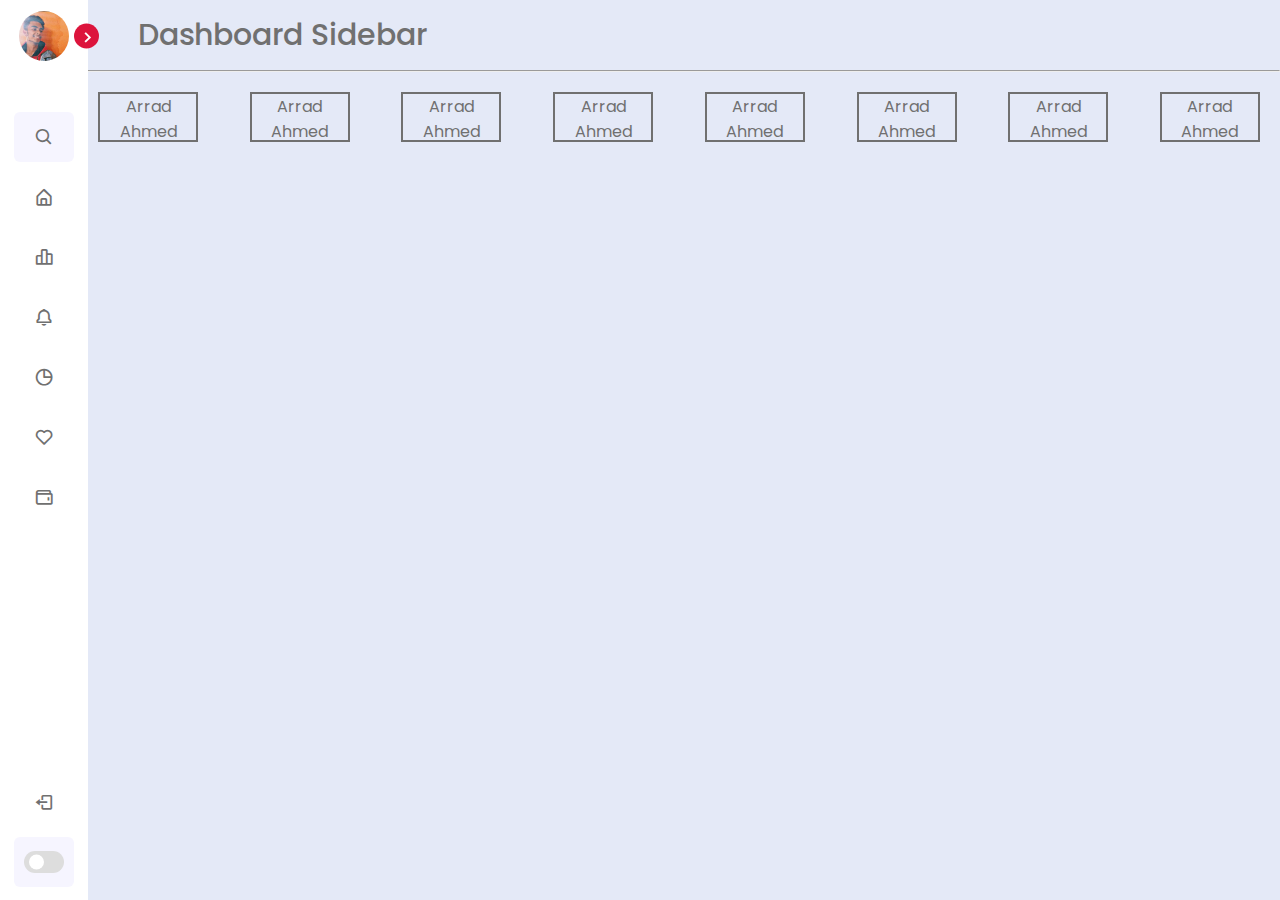
<file: Basic/index.html>
<!DOCTYPE html>
<html lang="en" >
<head>
  <meta charset="UTF-8">
  <title>Sidebar Menu</title>
  <link rel='stylesheet' href='https://unpkg.com/boxicons@2.1.1/css/boxicons.min.css'>
<link rel='stylesheet' href='https://fonts.googleapis.com/css2?family=Poppins:wght@300;400;500;600;700&amp;display=swap'><link rel="stylesheet" href="index.css">

</head>
<body>
<!-- partial:index.partial.html -->
<nav class="sidebar close">
  <header>
    <div class="image-text">
      <span class="image">
        <img src="arrad.png" alt="image">
      </span>

      <div class="text logo-text">
        <span class="name">Arrad Ahmed </span>
        <span class="profession">Web Developer</span>
      </div>
    </div>

    <i class='bx bx-chevron-right toggle'></i>
  </header>

  <div class="menu-bar">
    <div class="menu">

      <li class="search-box">
        <i class='bx bx-search icon'></i>
        <input type="text" placeholder="Search...">
      </li>

      <ul class="menu-links">
        <li class="nav-link">
          <a href="#">
            <i class='bx bx-home-alt icon'></i>
            <span class="text nav-text">Dashboard</span>
          </a>
        </li>

        <li class="nav-link">
          <a href="#">
            <i class='bx bx-bar-chart-alt-2 icon'></i>
            <span class="text nav-text">Revenue</span>
          </a>
        </li>

        <li class="nav-link">
          <a href="#">
            <i class='bx bx-bell icon'></i>
            <span class="text nav-text">Notifications</span>
          </a>
        </li>

        <li class="nav-link">
          <a href="#">
            <i class='bx bx-pie-chart-alt icon'></i>
            <span class="text nav-text">Analytics</span>
          </a>
        </li>

        <li class="nav-link">
          <a href="#">
            <i class='bx bx-heart icon'></i>
            <span class="text nav-text">Likes</span>
          </a>
        </li>

        <li class="nav-link">
          <a href="#">
            <i class='bx bx-wallet icon'></i>
            <span class="text nav-text">Wallets</span>
          </a>
        </li>

      </ul>
    </div>

    <div class="bottom-content">
      <li class="">
        <a href="#">
          <i class='bx bx-log-out icon'></i>
          <span class="text nav-text">Logout</span>
        </a>
      </li>

      <li class="mode">
        <div class="sun-moon">
          <i class='bx bx-moon icon moon'></i>
          <i class='bx bx-sun icon sun'></i>
        </div>
        <span class="mode-text text">Dark mode</span>

        <div class="toggle-switch">
          <span class="switch"></span>
        </div>
      </li>

    </div>
  </div>

</nav>

<section class="home">
  <header>
    <div class="text">Dashboard Sidebar</div>
    <hr>
  </header>
  <main class ="mainpage">
    <div class ="maindiv"> Arrad Ahmed </div>
    <div class ="maindiv"> Arrad Ahmed </div>
    <div class ="maindiv"> Arrad Ahmed </div>
    <div class ="maindiv"> Arrad Ahmed </div>
    <div class ="maindiv"> Arrad Ahmed </div>
    <div class ="maindiv"> Arrad Ahmed </div>
    <div class ="maindiv"> Arrad Ahmed </div>
    <div class ="maindiv"> Arrad Ahmed </div>
  </main>
</section>


<!-- partial -->
  <script  src="index.js"></script>

</body>
</html>
</file>
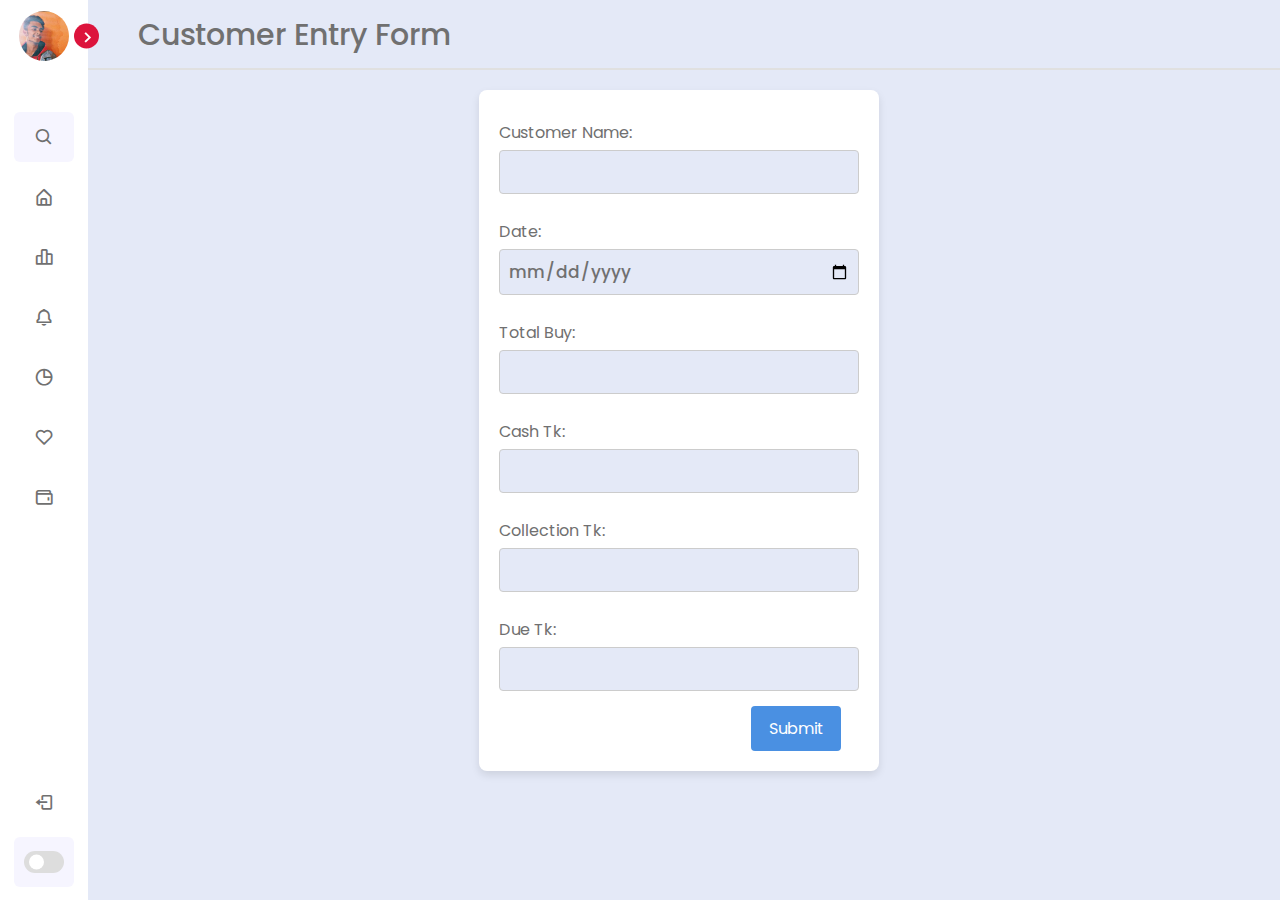
<file: Customer Entry/index.html>
<!DOCTYPE html>
<html lang="en">
<head>
    <title>Customer Entry</title>
    <link rel="stylesheet" href="../Product Entry/index.css">
    <link rel="stylesheet" href="../Basic/index.css">
    <link rel='stylesheet' href='https://unpkg.com/boxicons@2.1.1/css/boxicons.min.css'>
    <link rel='stylesheet' href='https://fonts.googleapis.com/css2?family=Poppins:wght@300;400;500;600;700&amp;display=swap'>

</head>
<body>
    <!-- partial:index.partial.html -->
    <nav class="sidebar close">
      <header>
        <div class="image-text">
          <span class="image">
            <img src="../Basic/arrad.png" alt="image">
          </span>
    
          <div class="text logo-text">
            <span class="name">Arrad Ahmed </span>
            <span class="profession">Web Developer</span>
          </div>
        </div>
    
        <i class='bx bx-chevron-right toggle'></i>
      </header>
    
      <div class="menu-bar">
        <div class="menu">
    
          <li class="search-box">
            <i class='bx bx-search icon'></i>
            <input type="text" placeholder="Search...">
          </li>
    
          <ul class="menu-links">
            <li class="nav-link">
              <a href="../Dashboard/index.html">
                <i class='bx bx-home-alt icon'></i>
                <span class="text nav-text">Dashboard</span>
              </a>
            </li>
    
            <li class="nav-link">
              <a href="#">
                <i class='bx bx-bar-chart-alt-2 icon'></i>
                <span class="text nav-text">Revenue</span>
              </a>
            </li>
    
            <li class="nav-link">
              <a href="#">
                <i class='bx bx-bell icon'></i>
                <span class="text nav-text">Notifications</span>
              </a>
            </li>
    
            <li class="nav-link">
              <a href="#">
                <i class='bx bx-pie-chart-alt icon'></i>
                <span class="text nav-text">Analytics</span>
              </a>
            </li>
    
            <li class="nav-link">
              <a href="#">
                <i class='bx bx-heart icon'></i>
                <span class="text nav-text">Likes</span>
              </a>
            </li>
    
            <li class="nav-link">
              <a href="#">
                <i class='bx bx-wallet icon'></i>
                <span class="text nav-text">Wallets</span>
              </a>
            </li>
    
          </ul>
        </div>
    
        <div class="bottom-content">
          <li class="">
            <a href="#">
              <i class='bx bx-log-out icon'></i>
              <span class="text nav-text">Logout</span>
            </a>
          </li>
    
          <li class="mode">
            <div class="sun-moon">
              <i class='bx bx-moon icon moon'></i>
              <i class='bx bx-sun icon sun'></i>
            </div>
            <span class="mode-text text">Dark mode</span>
    
            <div class="toggle-switch">
              <span class="switch"></span>
            </div>
          </li>
    
        </div>
      </div>
    
    </nav>
    
    <section class="home">
      <header>
          <div id="hr" class="text">Customer Entry Form</div>
      </header>
      <main>
          <div class="form-container">
              <form id="customerForm" onsubmit="saveData(event)">
                  <label for="customerName">Customer Name:</label>
                  <input type="text" id="customerName" required>
  
                  <label for="date">Date:</label>
                  <input type="date" id="date" required>
  
                  <label for="totalBuy">Total Buy:</label>
                  <input type="number" id="totalBuy" required>
  
                  <label for="cashTk">Cash Tk:</label>
                  <input type="number" id="cashTk" required>
  
                  <label for="collectionTk">Collection Tk:</label>
                  <input type="number" id="collectionTk" required>
  
                  <label for="dueTk">Due Tk:</label>
                  <input type="number" id="dueTk" required>
  
                  <button type="submit" class="submit-btn">Submit</button>
              </form>
          </div>
      </main>
  </section>

    
    
    <!-- partial -->
      <script src="../Basic/index.js"></script>
      <script src="index.js"></script>
      <script src="../Customer Name/index.js"></script>
    
    </body>
</html>
</file>
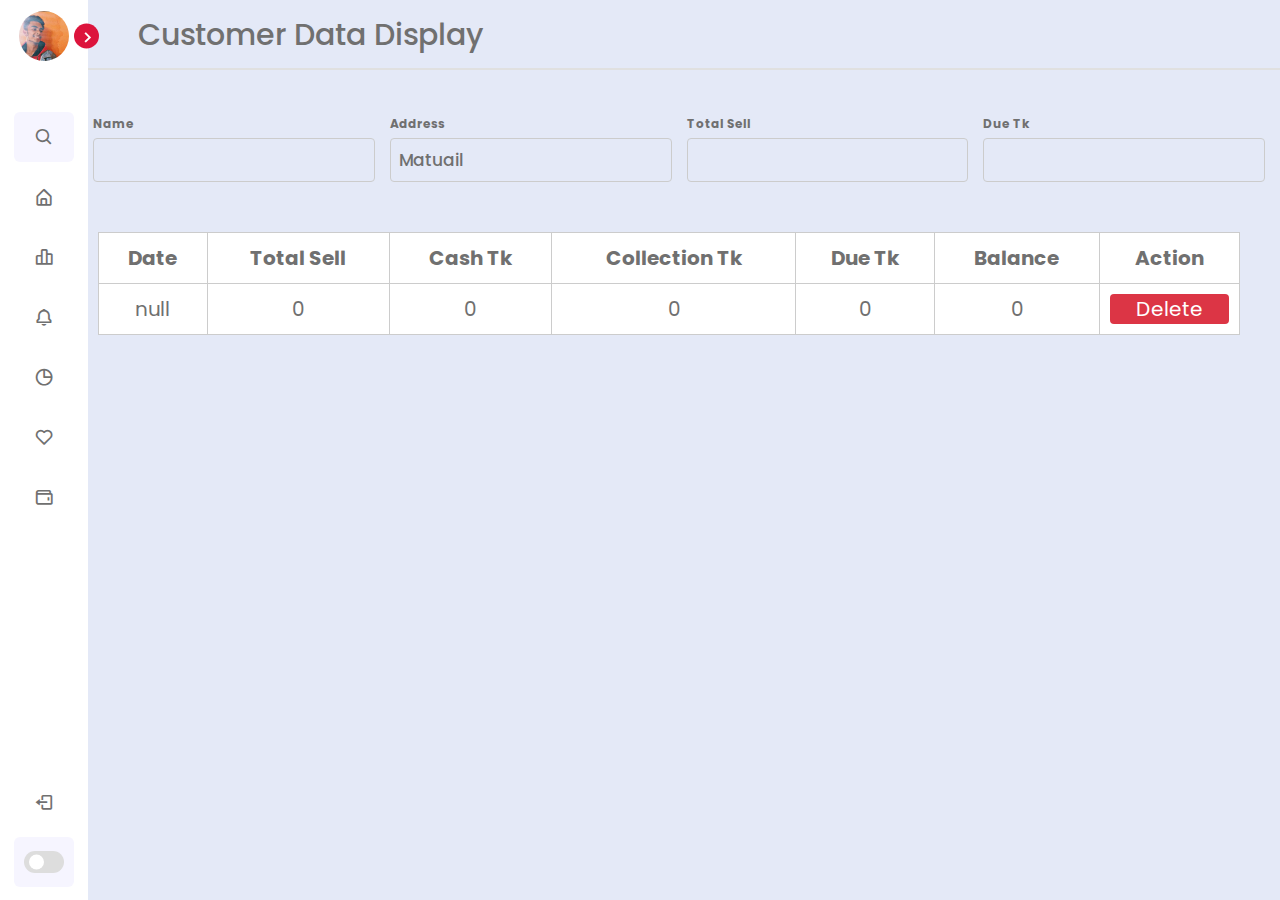
<file: Customer Name/index.html>
<!DOCTYPE html>
<html lang="en" >
<head>
  <meta charset="UTF-8">
  <title>Sidebar Menu</title>
  <link rel='stylesheet' href='https://unpkg.com/boxicons@2.1.1/css/boxicons.min.css'>
<link rel='stylesheet' href='https://fonts.googleapis.com/css2?family=Poppins:wght@300;400;500;600;700&amp;display=swap'>
<link rel="stylesheet" href="../Basic/index.css">
<link rel="stylesheet" href="index.css">
<link rel="stylesheet" href="../Product Entry/index.css">
</head>
<body>
<!-- partial:index.partial.html -->
<nav class="sidebar close">
  <header>
    <div class="image-text">
      <span class="image">
        <img src="../Basic/arrad.png" alt="image">
      </span>

      <div class="text logo-text">
        <span class="name">Arrad Ahmed </span>
        <span class="profession">Web Developer</span>
      </div>
    </div>

    <i class='bx bx-chevron-right toggle'></i>
  </header>

  <div class="menu-bar">
    <div class="menu">

      <li class="search-box">
        <i class='bx bx-search icon'></i>
        <input type="text" placeholder="Search...">
      </li>

      <ul class="menu-links">
        <li class="nav-link">
          <a href="../Dashboard/index.html">
            <i class='bx bx-home-alt icon'></i>
            <span class="text nav-text">Dashboard</span>
          </a>
        </li>

        <li class="nav-link">
          <a href="#">
            <i class='bx bx-bar-chart-alt-2 icon'></i>
            <span class="text nav-text">Revenue</span>
          </a>
        </li>

        <li class="nav-link">
          <a href="#">
            <i class='bx bx-bell icon'></i>
            <span class="text nav-text">Notifications</span>
          </a>
        </li>

        <li class="nav-link">
          <a href="#">
            <i class='bx bx-pie-chart-alt icon'></i>
            <span class="text nav-text">Analytics</span>
          </a>
        </li>

        <li class="nav-link">
          <a href="#">
            <i class='bx bx-heart icon'></i>
            <span class="text nav-text">Likes</span>
          </a>
        </li>

        <li class="nav-link">
          <a href="#">
            <i class='bx bx-wallet icon'></i>
            <span class="text nav-text">Wallets</span>
          </a>
        </li>

      </ul>
    </div>

    <div class="bottom-content">
      <li class="">
        <a href="#">
          <i class='bx bx-log-out icon'></i>
          <span class="text nav-text">Logout</span>
        </a>
      </li>

      <li class="mode">
        <div class="sun-moon">
          <i class='bx bx-moon icon moon'></i>
          <i class='bx bx-sun icon sun'></i>
        </div>
        <span class="mode-text text">Dark mode</span>

        <div class="toggle-switch">
          <span class="switch"></span>
        </div>
      </li>

    </div>
  </div>

</nav>

<section class="home">
  <header>
      <div id="hr" class="text">Customer Data Display</div>
  </header>
  <div class="header">
      <div class="input-group">
          <label for="name">Name</label>
          <input type="text" id="name">
      </div>
      <div class="input-group">
          <label for="address">Address</label>
          <input type="text" id="address" value="Matuail"> <!-- Default value -->
      </div>
      <div class="input-group">
          <label for="total-sell">Total Sell</label>
          <input type="number" id="total-sell">
      </div>
      <div class="input-group">
          <label for="due-tk">Due Tk</label>
          <input type="number" id="due-tk">
      </div>
  </div>

  <table id="customerTable">
      <thead>
          <tr>
              <th>Date</th>
              <th>Total Sell</th>
              <th>Cash Tk</th>
              <th>Collection Tk</th>
              <th>Due Tk</th>
              <th>Balance</th>
              <th>Action</th>
          </tr>
      </thead>
      <tbody></tbody>
  </table>
</section>


<!-- partial -->
  <script  src="../Basic/index.js"></script>
  <script src="index.js"></script>
  <script src ="../Customer Entry/index.js"></script>
  <!-- <script src="../Customer Entry/index.js"></script> -->

</body>
</html>
</file>
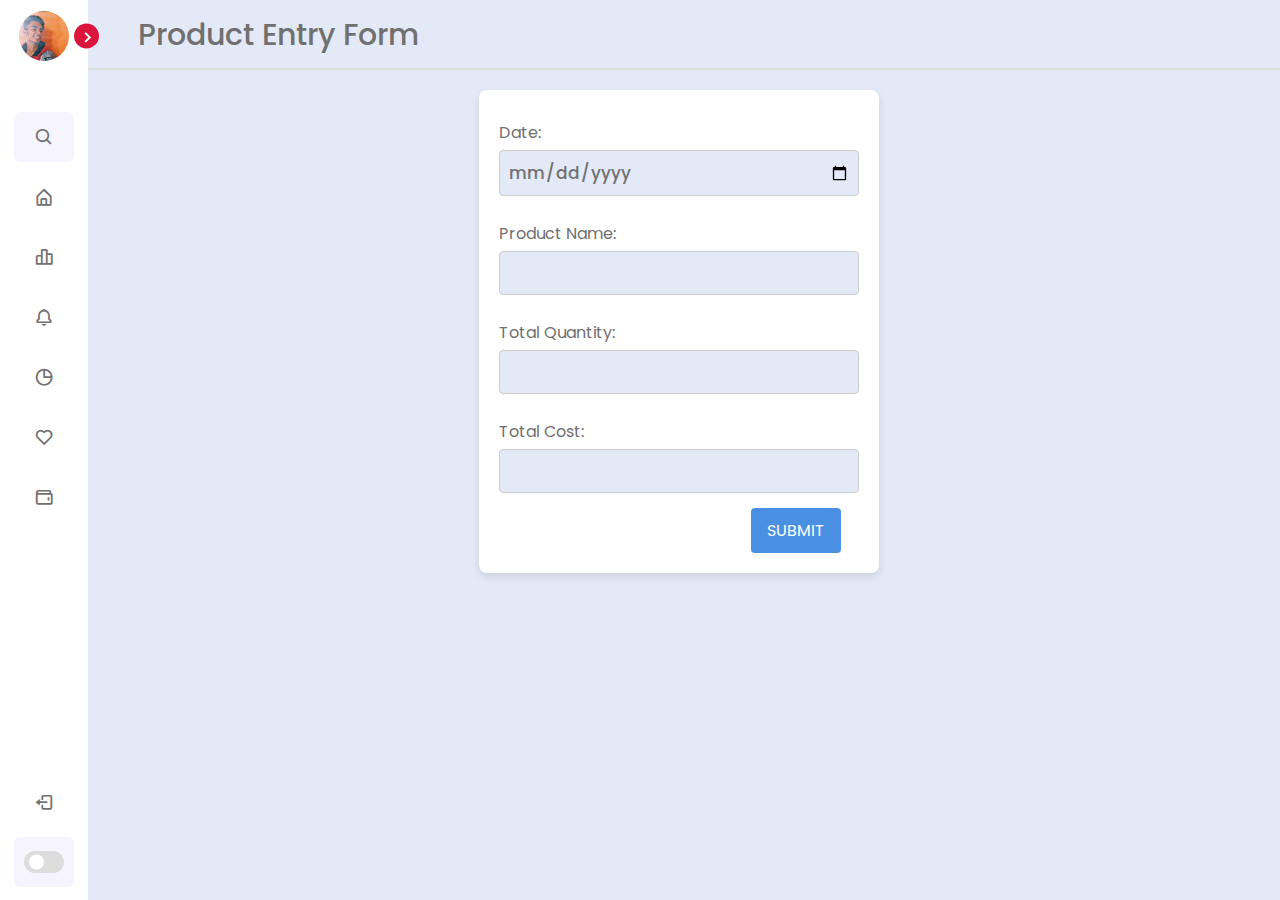
<file: Product Entry/index.html>
<!DOCTYPE html>
<html lang="en">
<head>
    <title>Product Entry</title>
    <link rel="stylesheet" href="index.css">
    <link rel="stylesheet" href="../Basic/index.css">
    <link rel='stylesheet' href='https://unpkg.com/boxicons@2.1.1/css/boxicons.min.css'>
    <link rel='stylesheet' href='https://fonts.googleapis.com/css2?family=Poppins:wght@300;400;500;600;700&amp;display=swap'>
</head>
<body>
    <!-- partial:index.partial.html -->
    <nav class="sidebar close">
      <header>
        <div class="image-text">
          <span class="image">
            <img src="../Basic/arrad.png" alt="image">
          </span>
    
          <div class="text logo-text">
            <span class="name">Arrad Ahmed </span>
            <span class="profession">Web Developer</span>
          </div>
        </div>
    
        <i class='bx bx-chevron-right toggle'></i>
      </header>
    
      <div class="menu-bar">
        <div class="menu">
    
          <li class="search-box">
            <i class='bx bx-search icon'></i>
            <input type="text" placeholder="Search...">
          </li>
    
          <ul class="menu-links">
            <li class="nav-link">
              <a href="../Dashboard/index.html">
                <i class='bx bx-home-alt icon'></i>
                <span class="text nav-text">Dashboard</span>
              </a>
            </li>
    
            <li class="nav-link">
              <a href="#">
                <i class='bx bx-bar-chart-alt-2 icon'></i>
                <span class="text nav-text">Revenue</span>
              </a>
            </li>
    
            <li class="nav-link">
              <a href="#">
                <i class='bx bx-bell icon'></i>
                <span class="text nav-text">Notifications</span>
              </a>
            </li>
    
            <li class="nav-link">
              <a href="#">
                <i class='bx bx-pie-chart-alt icon'></i>
                <span class="text nav-text">Analytics</span>
              </a>
            </li>
    
            <li class="nav-link">
              <a href="#">
                <i class='bx bx-heart icon'></i>
                <span class="text nav-text">Likes</span>
              </a>
            </li>
    
            <li class="nav-link">
              <a href="#">
                <i class='bx bx-wallet icon'></i>
                <span class="text nav-text">Wallets</span>
              </a>
            </li>
    
          </ul>
        </div>
    
        <div class="bottom-content">
          <li class="">
            <a href="#">
              <i class='bx bx-log-out icon'></i>
              <span class="text nav-text">Logout</span>
            </a>
          </li>
    
          <li class="mode">
            <div class="sun-moon">
              <i class='bx bx-moon icon moon'></i>
              <i class='bx bx-sun icon sun'></i>
            </div>
            <span class="mode-text text">Dark mode</span>
    
            <div class="toggle-switch">
              <span class="switch"></span>
            </div>
          </li>
    
        </div>
      </div>
    
    </nav>
    
    <section class="home">
      <header>
        <div id="hr" class="text">Product Entry Form</div>
      </header>

      <main>
        <div class="form-container">
            <form id="productForm">
                <label for="date">Date:</label>
                <input type="date" id="date" name="date" required>

                <label for="name">Product Name:</label>
                <input type="texts" id="name" name="name" required>

                <label for="quantity">Total Quantity:</label>
                <input type="number" id="quantity" name="quantity" required>

                <label for="cost">Total Cost:</label>
                <input type="number" id="cost" name="cost">

                <button type="submit" class="submit-btn">SUBMIT</button>
            </form>
        </div>
      </main>

    </section>
    
    
    <!-- partial -->
      <script  src="index.js"></script>
      <script src="../Basic/index.js"></script>
    
    </body>
</html>
</file>
<file: Basic/index.css>
* {
    margin: 0;
    padding: 0;
    box-sizing: border-box;
    font-family: "Poppins", sans-serif;
  }
  
  :root {
    /* ===== Colors ===== */
    --body-color: #e4e9f7;
    --sidebar-color: #fff;
    --primary-color: #dc143c;
    --primary-color-light: #f6f5ff;
    --toggle-color: #ddd;
    --text-color: #707070;

    --maindiv-color: #707070;
    
  
    /* ====== Transition ====== */
    --tran-03: all 0.2s ease;
    --tran-03: all 0.3s ease;
    --tran-04: all 0.3s ease;
    --tran-05: all 0.3s ease;
  }
  
  body {
    min-height: 100vh;
    background-color: var(--body-color);
    transition: var(--tran-05);
  }
  
  ::selection {
    background-color: var(--primary-color);
    color: #fff;
  }
  
  body.dark {
    --body-color: #18191a;
    --sidebar-color: #242526;
    --primary-color: #3a3b3c;
    --primary-color-light: #3a3b3c;
    --toggle-color: #fff;
    --text-color: #ccc;

    --maindiv-color: #ccc;
  }
  
  /* ===== Sidebar ===== */
  .sidebar {
    position: fixed;
    top: 0;
    left: 0;
    height: 100%;
    width: 250px;
    padding: 10px 14px;
    background: var(--sidebar-color);
    transition: var(--tran-05);
    z-index: 100;
  }
  .sidebar.close {
    width: 88px;
  }
  
  /* ===== Reusable code - Here ===== */
  .sidebar li {
    height: 50px;
    list-style: none;
    display: flex;
    align-items: center;
    margin-top: 10px;
  }
  
  .sidebar header .image,
  .sidebar .icon {
    min-width: 60px;
    border-radius: 6px;
  }
  
  .sidebar .icon {
    min-width: 60px;
    border-radius: 6px;
    height: 100%;
    display: flex;
    align-items: center;
    justify-content: center;
    font-size: 20px;
  }
  
  .sidebar .text,
  .sidebar .icon {
    color: var(--text-color);
    transition: var(--tran-03);
  }
  
  .sidebar .text {
    font-size: 17px;
    font-weight: 500;
    white-space: nowrap;
    opacity: 1;
  }
  .sidebar.close .text {
    opacity: 0;
  }
  /* =========================== */
  
  .sidebar header {
    position: relative;
  }
  
  .sidebar header .image-text {
    display: flex;
    align-items: center;
  }
  .sidebar header .logo-text {
    display: flex;
    flex-direction: column;
  }
  header .image-text .name {
    margin-top: 2px;
    font-size: 18px;
    font-weight: 600;
  }
  
  header .image-text .profession {
    font-size: 16px;
    margin-top: -2px;
    display: block;
  }
  
  .sidebar header .image {
    display: flex;
    align-items: center;
    justify-content: center;
  }
  
  .sidebar header .image img {
    width: 50px;
    border-radius: 40px;
  }
  
  .sidebar header .toggle {
    position: absolute;
    top: 50%;
    right: -25px;
    transform: translateY(-50%) rotate(180deg);
    height: 25px;
    width: 25px;
    background-color: var(--primary-color);
    color: var(--sidebar-color);
    border-radius: 50%;
    display: flex;
    align-items: center;
    justify-content: center;
    font-size: 22px;
    cursor: pointer;
    transition: var(--tran-05);
  }
  
  body.dark .sidebar header .toggle {
    color: var(--text-color);
  }
  
  .sidebar.close .toggle {
    transform: translateY(-50%) rotate(0deg);
  }
  
  .sidebar .menu {
    margin-top: 40px;
  }
  
  .sidebar li.search-box {
    border-radius: 6px;
    background-color: var(--primary-color-light);
    cursor: pointer;
    transition: var(--tran-05);
  }
  
  .sidebar li.search-box input {
    height: 100%;
    width: 100%;
    outline: none;
    border: none;
    background-color: var(--primary-color-light);
    color: var(--text-color);
    border-radius: 6px;
    font-size: 17px;
    font-weight: 500;
    transition: var(--tran-05);
  }
  .sidebar li a {
    list-style: none;
    height: 100%;
    background-color: transparent;
    display: flex;
    align-items: center;
    height: 100%;
    width: 100%;
    border-radius: 6px;
    text-decoration: none;
    transition: var(--tran-03);
  }
  
  .sidebar li a:hover {
    background-color: var(--primary-color);
  }
  .sidebar li a:hover .icon,
  .sidebar li a:hover .text {
    color: var(--sidebar-color);
  }
  body.dark .sidebar li a:hover .icon,
  body.dark .sidebar li a:hover .text {
    color: var(--text-color);
  }
  
  .sidebar .menu-bar {
    height: calc(100% - 55px);
    display: flex;
    flex-direction: column;
    justify-content: space-between;
    overflow-y: scroll;
  }
  .menu-bar::-webkit-scrollbar {
    display: none;
  }
  .sidebar .menu-bar .mode {
    border-radius: 6px;
    background-color: var(--primary-color-light);
    position: relative;
    transition: var(--tran-05);
  }
  
  .menu-bar .mode .sun-moon {
    height: 50px;
    width: 60px;
  }
  
  .mode .sun-moon i {
    position: absolute;
  }
  .mode .sun-moon i.sun {
    opacity: 0;
  }
  body.dark .mode .sun-moon i.sun {
    opacity: 1;
  }
  body.dark .mode .sun-moon i.moon {
    opacity: 0;
  }
  
  .menu-bar .bottom-content .toggle-switch {
    position: absolute;
    right: 0;
    height: 100%;
    min-width: 60px;
    display: flex;
    align-items: center;
    justify-content: center;
    border-radius: 6px;
    cursor: pointer;
  }
  .toggle-switch .switch {
    position: relative;
    height: 22px;
    width: 40px;
    border-radius: 25px;
    background-color: var(--toggle-color);
    transition: var(--tran-05);
  }
  
  .switch::before {
    content: "";
    position: absolute;
    height: 15px;
    width: 15px;
    border-radius: 50%;
    top: 50%;
    left: 5px;
    transform: translateY(-50%);
    background-color: var(--sidebar-color);
    transition: var(--tran-04);
  }
  
  body.dark .switch::before {
    left: 20px;
  }
  
  .home {
    position: absolute;
    top: 0;
    top: 0;
    left: 250px;
    height: 100vh;
    width: calc(100% - 250px);
    background-color: var(--body-color);
    transition: var(--tran-05);
  }
  .home .text {
    font-size: 30px;
    font-weight: 500;
    color: var(--text-color);
    padding: 12px 60px;
  }
  
  .sidebar.close ~ .home {
    left: 78px;
    height: 100vh;
    width: calc(100% - 78px);
  }
  body.dark .home .text {
    color: var(--text-color);
  }
/* ----------------------------------------------------------------------  */
  .mainpage {
    display: flex;
    justify-content: space-between;
    width: 100%;
    height: 87%;
    padding: 20px;
    background-color: whitesmoke (--maindiv-color);
  }
  .maindiv {
    display: flex;
    justify-content: space-between;
    width: 100px;
    height: 50px;
    border: 2px solid var(--text-color);
    background-color: wheat (--maindiv-color); 
    text-align: center;
    font-size: medium;
    color: var(--text-color);
  }

  #hr {
    display: flex;
    justify-content: space-between;
    align-items: center;
    margin-bottom: 20px;
    border-bottom: 2px solid #e0e0e0;
    padding-bottom: 10px;
  }
</file>
<file: Product Entry/index.css>
/* Form Styles */
.form-container {
    background-color: var(--sidebar-color);
    padding: 20px;
    border-radius: 8px;
    box-shadow: 0px 4px 8px rgba(0, 0, 0, 0.1);
    width: 100%;
    max-width: 400px;
    margin: 20px auto;
}

label {
    display: block;
    margin-top: 10px;
    color: var(--text-color);
}

input[type="texts"], input[type="text"], input[type="number"], input[type="date"], input [type="hidden"],input [type="email"], input[type="text"] {
    width: 100%;
    padding: 8px;
    margin-top: 5px;
    margin-bottom: 15px;
    border: 1px solid #ccc;
    border-radius: 4px;
    color: var(--text-color);
    background-color: var(--body-color);
    font-size: 17px;
    font-weight: 500;
    white-space: nowrap;
    opacity: 1;
}

.submit-btn {
    background-color: #4a90e2;
    color: white;
    padding: 10px;
    width: 25%;
    border: none;
    border-radius: 4px;
    font-size: 16px;
    cursor: pointer;
    margin-left: 70%;
}

.submit-btn:hover {
    background-color: #357abd;
}
</file>
<file: Customer Name/index.css>
/* Main Content styling */
.main-content {
    flex: 1;
    padding: 20px;
}
input[type="text,email,name,number"] {
    width: 100%;
    padding: 8px;
    margin-top: 5px;
    margin-bottom: 15px;
    border: 1px solid #ccc;
    border-radius: 4px;
    color: var(--text-color);
    background-color: var(--body-color);
    font-size: 23px;
    font-weight: 500;
    white-space: nowrap;
    opacity: 1;
    height: 50%;
}
/* Header section styling */
.header {
    padding: 15px;
    display: flex;
    gap: 15px;
}

.input-group {
    display: flex;
    flex-direction: column;
}

.input-group label {
    font-weight: bold;
    font-size: 12px;
}

.input-group input {
    padding: 5px;
    border: 1px solid #ccc;
    border-radius: 5px;
    font-size: 17px;
}
/* Table styling */
table {
    margin: 2px;
    width: 95%;
    margin-top: 20px;
    border-collapse: collapse;
    background-color: var(--sidebar-color);
    color: var(--text-color);
}

table th, table td {
    padding: 10px;
    border: 1px solid #ccc;
    text-align: center;
}

table th {
    background-color: var(--sidebar-color);
    font-weight: bold;
}
.delete-btn {
    background-color: #dc3545;
    color: white;
    border: none;
    font-size: 20px;
    width: 100%;
    height: 100%;
    border-radius: 4px;
}
#customerTable {
    padding: 20px;
    margin: 20px;
    font-size: 20px;
}
</file>
